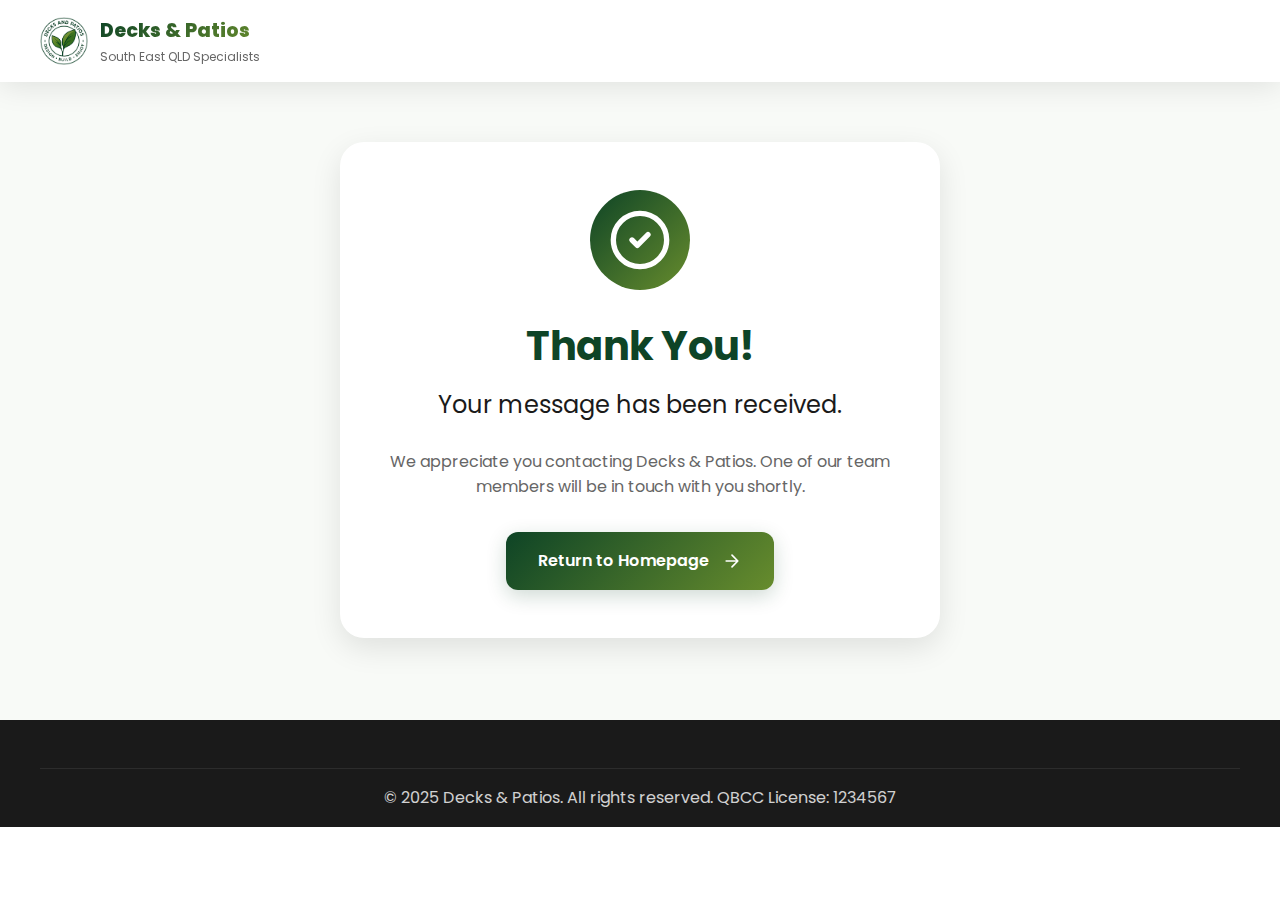
<file: success.html>
<!DOCTYPE html>
<html lang="en">
<head>
    <meta charset="UTF-8">
    <meta name="viewport" content="width=device-width, initial-scale=1.0">
    <title>Thank You | Decks & Patios</title>
    <meta name="description" content="Thank you for contacting Decks & Patios. We'll be in touch shortly.">
    
    <!-- Preload critical assets -->
    <link rel="preload" href="logo.png" as="image">
    <link rel="preconnect" href="https://fonts.googleapis.com">
    <link rel="preconnect" href="https://fonts.gstatic.com" crossorigin>
    
    <!-- Fonts -->
    <link href="https://fonts.googleapis.com/css2?family=Poppins:wght@300;400;500;600;700;800&family=Playfair+Display:wght@700&display=swap" rel="stylesheet">
    
    <!-- Styles -->
    <link rel="stylesheet" href="styles.css">
    
    <!-- Favicon and Meta -->
    <link rel="icon" type="image/png" href="logo.png">
    <meta property="og:title" content="Thank You | Decks & Patios">
    <meta property="og:description" content="Thank you for contacting Decks & Patios. We'll be in touch shortly.">
    <meta property="og:image" content="logo.png">
    <meta property="og:type" content="website">
    <meta name="theme-color" content="#0e4426">
</head>
<body>
    <!-- Premium Header -->
    <header class="header" id="header">
        <nav class="nav-container">
            <a href="index.html" class="logo-link" aria-label="Decks and Patios Home">
                <img src="logo.png" alt="Decks & Patios" class="logo">
                <div class="brand-name">
                    <span class="brand-main">Decks & Patios</span>
                    <span class="brand-sub">South East QLD Specialists</span>
                </div>
            </a>
        </nav>
    </header>

    <!-- Thank You Section -->
    <section class="thank-you-section">
        <div class="container">
            <div class="thank-you-content">
                <div class="success-icon">
                    <svg viewBox="0 0 24 24" width="64" height="64">
                        <circle cx="12" cy="12" r="10" stroke="currentColor" stroke-width="2" fill="none"/>
                        <path d="M9 12l2 2 4-4" stroke="currentColor" stroke-width="2" fill="none" stroke-linecap="round" stroke-linejoin="round"/>
                    </svg>
                </div>
                <h1>Thank You!</h1>
                <p class="lead">Your message has been received.</p>
                <p>We appreciate you contacting Decks & Patios. One of our team members will be in touch with you shortly.</p>
                <div class="thank-you-actions">
                    <a href="index.html" class="btn btn-primary">
                        <span>Return to Homepage</span>
                        <svg class="btn-arrow" viewBox="0 0 24 24" width="20" height="20">
                            <path d="M5 12h14m-7-7l7 7-7 7" stroke="currentColor" stroke-width="2" fill="none" stroke-linecap="round" stroke-linejoin="round"/>
                        </svg>
                    </a>
                </div>
            </div>
        </div>
    </section>

    <!-- Footer -->
    <footer class="footer">
        <div class="container">
            <div class="footer-bottom">
                <p>&copy; 2025 Decks & Patios. All rights reserved. QBCC License: 1234567</p>
            </div>
        </div>
    </footer>

    <script>
        // Simple script to handle header styling
        const header = document.getElementById('header');
        if (header) {
            header.classList.add('scrolled');
        }
    </script>
</body>
</html>
</file>
<file: styles.css>
/* Premium CSS with animations, parallax, and mobile-first design */

/* CSS Variables */
:root {
    --primary: #0e4426;
    --primary-light: #678c2d;
    --gradient: linear-gradient(135deg, #0e4426, #678c2d);
    --text-dark: #1a1a1a;
    --text-light: #666;
    --bg-light: #f8faf7;
    --white: #ffffff;
    --border: #e5e5e5;
    --shadow: 0 10px 30px rgba(0,0,0,0.1);
    --shadow-lg: 0 20px 60px rgba(0,0,0,0.15);
    --radius: 12px;
    --radius-lg: 24px;
    --transition: all 0.3s cubic-bezier(0.4, 0, 0.2, 1);
}

/* Netlify Form */
.hidden {
    display: none !important;
}

/* Thank You Page */
.thank-you-section {
    min-height: 80vh;
    display: flex;
    align-items: center;
    justify-content: center;
    padding: 120px 0 60px;
    text-align: center;
    background-color: var(--bg-light);
}

.thank-you-content {
    max-width: 600px;
    margin: 0 auto;
    padding: 3rem;
    background: var(--white);
    border-radius: var(--radius-lg);
    box-shadow: var(--shadow);
}

.success-icon {
    display: inline-flex;
    align-items: center;
    justify-content: center;
    width: 100px;
    height: 100px;
    margin-bottom: 2rem;
    border-radius: 50%;
    background: var(--gradient);
    color: var(--white);
}

.thank-you-content h1 {
    font-size: 2.5rem;
    margin-bottom: 1rem;
    color: var(--primary);
}

.thank-you-content .lead {
    font-size: 1.5rem;
    margin-bottom: 1.5rem;
    color: var(--text-dark);
}

.thank-you-content p {
    margin-bottom: 2rem;
    color: var(--text-light);
}

.thank-you-actions {
    margin-top: 2rem;
}

/* Reset & Base */
* {
    margin: 0;
    padding: 0;
    box-sizing: border-box;
}

html {
    scroll-behavior: smooth;
    overflow-x: hidden;
}

/* Selection styling */
::selection {
    background: var(--primary);
    color: white;
}

::-moz-selection {
    background: var(--primary);
    color: white;
}

body {
    font-family: 'Poppins', sans-serif;
    color: var(--text-dark);
    background: var(--white);
    line-height: 1.6;
    overflow-x: hidden;
}

body.menu-open {
    overflow: hidden;
    position: fixed;
    width: 100%;
    height: 100%;
}

img {
    max-width: 100%;
    height: auto;
    display: block;
}

a {
    text-decoration: none;
    color: inherit;
    transition: var(--transition);
}

/* Typography */
h1, h2, h3, h4, h5, h6 {
    font-weight: 700;
    line-height: 1.2;
    margin-bottom: 1rem;
}

h1 { font-size: clamp(2.5rem, 5vw, 4rem); }
h2 { font-size: clamp(2rem, 4vw, 3rem); }
h3 { font-size: clamp(1.5rem, 3vw, 2rem); }

.gradient-text {
    background: var(--gradient);
    -webkit-background-clip: text;
    -webkit-text-fill-color: transparent;
    background-clip: text;
}

.white-text {
    color: white;
}

/* Container */
.container {
    width: 100%;
    max-width: 1400px;
    margin: 0 auto;
    padding: 0 40px;
}

/* Header */
.header {
    position: fixed !important;
    top: 0 !important;
    left: 0;
    right: 0;
    z-index: 1002;
    background: rgba(255, 255, 255, 0.98);
    backdrop-filter: blur(10px);
    transition: var(--transition);
    box-shadow: 0 4px 20px rgba(0,0,0,0.08);
    width: 100%;
    transform: translateY(0) !important;
}

.header.scrolled {
    background: rgba(255, 255, 255, 0.98);
    box-shadow: 0 4px 30px rgba(0,0,0,0.1);
}

.nav-container {
    display: flex;
    align-items: center;
    justify-content: space-between;
    padding: 1rem 40px;
    max-width: 1400px;
    margin: 0 auto;
}

.logo-link {
    display: flex;
    align-items: center;
    gap: 12px;
}

.logo {
    width: 48px;
    height: 48px;
    object-fit: contain;
}

.brand-name {
    display: flex;
    flex-direction: column;
}

.brand-main {
    font-weight: 800;
    font-size: 1.2rem;
    background: var(--gradient);
    -webkit-background-clip: text;
    -webkit-text-fill-color: transparent;
}

.brand-sub {
    font-size: 0.75rem;
    color: var(--text-light);
}

/* Navigation */
.main-nav {
    display: flex;
    align-items: center;
    gap: 2rem;
}

.nav-link {
    font-weight: 500;
    color: var(--text-dark);
    position: relative;
    padding: 0.5rem 0;
}

.nav-link::after {
    content: '';
    position: absolute;
    bottom: 0;
    left: 0;
    width: 0;
    height: 2px;
    background: var(--gradient);
    transition: width 0.3s ease;
}

.nav-link:hover::after {
    width: 100%;
}

.nav-cta {
    background: var(--gradient);
    color: white;
    padding: 0.75rem 1.5rem;
    border-radius: var(--radius);
    font-weight: 600;
}

.nav-cta:hover {
    transform: translateY(-2px);
    box-shadow: 0 5px 20px rgba(103, 140, 45, 0.3);
}

/* Mobile Menu */
.mobile-toggle {
    display: none;
    flex-direction: column;
    justify-content: center;
    align-items: center;
    width: 48px;
    height: 48px;
    background: var(--gradient);
    border: none;
    cursor: pointer;
    border-radius: 12px;
    box-shadow: 0 4px 12px rgba(14, 68, 38, 0.2);
    transition: all 0.3s ease;
    -webkit-tap-highlight-color: transparent;
}

.mobile-toggle:hover {
    box-shadow: 0 6px 16px rgba(14, 68, 38, 0.3);
    transform: translateY(-2px);
}

.hamburger {
    display: flex;
    flex-direction: column;
    gap: 5px;
    width: 24px;
    position: relative;
}

.hamburger span {
    width: 24px;
    height: 3px;
    background: white;
    transition: all 0.3s cubic-bezier(0.4, 0, 0.2, 1);
    border-radius: 2px;
    position: relative;
    transform-origin: center;
}

/* X transformation */
.mobile-toggle.active .hamburger span:nth-child(1) {
    transform: translateY(8px) rotate(45deg);
}

.mobile-toggle.active .hamburger span:nth-child(2) {
    opacity: 0;
    transform: translateX(-20px);
}

.mobile-toggle.active .hamburger span:nth-child(3) {
    transform: translateY(-8px) rotate(-45deg);
}

/* Hero Section */
.hero {
    min-height: 100vh;
    position: relative;
    display: flex;
    align-items: center;
    overflow: hidden;
    padding-top: 80px; /* Add space for fixed header */
}

.hero-bg {
    position: absolute;
    top: 0;
    left: 0;
    right: 0;
    bottom: 0;
    z-index: -1;
}

.hero-image-wrapper {
    position: absolute;
    top: 0;
    left: 0;
    right: 0;
    bottom: 0;
    overflow: hidden;
}

.hero-image {
    width: 100%;
    height: 100%;
    object-fit: cover;
}

.hero-overlay {
    position: absolute;
    top: 0;
    left: 0;
    right: 0;
    bottom: 0;
    background: linear-gradient(
        135deg,
        rgba(0, 0, 0, 0.4) 0%,
        rgba(0, 0, 0, 0.2) 50%,
        rgba(0, 0, 0, 0.3) 100%
    );
}

.hero-content {
    position: relative;
    z-index: 1;
    width: 100%;
    padding: 120px 0 80px;
    display: flex;
    align-items: center;
    justify-content: center;
    opacity: 1 !important; /* Force full visibility */
}

.hero-inner {
    max-width: 800px;
    text-align: center;
    padding: 0 20px;
}

.hero-badge {
    display: inline-block;
    background: rgba(255, 255, 255, 0.2);
    color: white;
    padding: 0.5rem 1rem;
    border-radius: 999px;
    font-size: 0.875rem;
    font-weight: 600;
    margin-bottom: 1.5rem;
    backdrop-filter: blur(10px);
    animation: fadeInUp 0.8s ease-out;
}

.hero-title {
    color: white;
    margin-bottom: 1.5rem;
    animation: fadeInUp 1s ease-out 0.2s both;
}

.title-line {
    display: block;
}

.hero-description {
    font-size: 1.25rem;
    color: rgba(255, 255, 255, 0.9);
    margin-bottom: 2rem;
    animation: fadeInUp 1s ease-out 0.4s both;
}

.hero-actions {
    display: flex;
    gap: 1rem;
    margin-bottom: 3rem;
    animation: fadeInUp 1s ease-out 0.6s both;
    justify-content: center;
    flex-wrap: wrap;
}

/* Buttons */
.btn {
    display: inline-flex;
    align-items: center;
    gap: 0.5rem;
    padding: 1rem 2rem;
    border-radius: var(--radius);
    font-weight: 600;
    transition: var(--transition);
    cursor: pointer;
    border: none;
    text-align: center;
    justify-content: center;
    position: relative;
    overflow: hidden;
}

.btn::before {
    content: '';
    position: absolute;
    top: 50%;
    left: 50%;
    width: 0;
    height: 0;
    border-radius: 50%;
    background: rgba(14, 68, 38, 0.1);
    transform: translate(-50%, -50%);
    transition: width 0.6s, height 0.6s;
    z-index: 0;
}

.btn:hover::before {
    width: 300px;
    height: 300px;
}

.btn > * {
    position: relative;
    z-index: 1;
}

/* Button arrow animation */
.btn-arrow {
    margin-left: 5px;
    transition: transform 0.3s ease;
}

.btn:hover .btn-arrow {
    transform: translateX(4px);
}

.btn-primary {
    background: var(--gradient);
    color: white;
    box-shadow: 0 6px 20px rgba(14, 68, 38, 0.2);
    border: none;
    position: relative;
    overflow: hidden;
}

.btn-primary::before {
    content: '';
    position: absolute;
    top: 50%;
    left: 50%;
    width: 0;
    height: 0;
    background: rgba(255, 255, 255, 0.2);
    border-radius: 50%;
    transform: translate(-50%, -50%);
    transition: width 0.6s, height 0.6s;
    z-index: 1;
}

.btn-primary:hover::before {
    width: 300px;
    height: 300px;
}

.btn-primary > * {
    position: relative;
    z-index: 2;
}

.btn-primary:hover {
    transform: translateY(-3px);
    box-shadow: 0 10px 30px rgba(14, 68, 38, 0.3);
}

.btn-glass {
    background: rgba(255, 255, 255, 0.1);
    color: white;
    border: 1px solid rgba(255, 255, 255, 0.3);
    backdrop-filter: blur(10px);
}

.btn-glass:hover {
    background: rgba(255, 255, 255, 0.2);
    transform: translateY(-2px);
}

.btn-large {
    padding: 1.25rem 2.5rem;
    font-size: 1.1rem;
}

.btn-arrow {
    transition: transform 0.3s ease;
}

.btn:hover .btn-arrow {
    transform: translateX(5px);
}

/* Hero Stats */
.hero-stats {
    display: grid;
    grid-template-columns: repeat(3, 1fr);
    gap: 2rem;
    animation: fadeInUp 1s ease-out 0.8s both;
}

.stat {
    text-align: center;
    color: white;
}

.stat-number {
    display: block;
    font-size: 2.5rem;
    font-weight: 800;
    margin-bottom: 0.25rem;
}

.stat-label {
    font-size: 0.875rem;
    opacity: 0.9;
}

/* Scroll Indicator */
.scroll-indicator {
    position: absolute;
    bottom: 2rem;
    left: 50%;
    transform: translateX(-50%);
    animation: bounce 2s infinite;
}

.mouse {
    width: 26px;
    height: 40px;
    border: 2px solid rgba(255, 255, 255, 0.6);
    border-radius: 20px;
    display: flex;
    justify-content: center;
    padding: 5px;
}

.wheel {
    width: 3px;
    height: 8px;
    background: rgba(255, 255, 255, 0.6);
    border-radius: 2px;
    animation: scroll 2s infinite;
}

/* Sections */
.section {
    padding: 5rem 0;
    position: relative;
    z-index: 1;
    scroll-margin-top: 80px; /* For smooth scrolling with fixed header */
}

.section-header {
    text-align: center;
    margin-bottom: 4rem;
}

.section-tag {
    display: inline-block;
    background: var(--bg-light);
    color: var(--primary);
    padding: 0.5rem 1rem;
    border-radius: 999px;
    font-size: 0.875rem;
    font-weight: 600;
    margin-bottom: 1rem;
}

.section-title {
    color: var(--text-dark);
    margin-bottom: 1rem;
}

.section-subtitle {
    font-size: 1.25rem;
    color: var(--text-light);
    max-width: 600px;
    margin: 0 auto;
}

/* Services */
.services {
    background: var(--bg-light);
}

.services-grid {
    display: grid;
    grid-template-columns: repeat(4, 1fr);
    gap: 2.5rem;
}

.service-card {
    background: white;
    padding: 2.5rem;
    border-radius: var(--radius-lg);
    text-align: center;
    transition: var(--transition);
    position: relative;
    overflow: hidden;
}

.service-card::before {
    content: '';
    position: absolute;
    top: 0;
    left: 0;
    right: 0;
    height: 4px;
    background: var(--gradient);
    transform: translateX(-100%);
    transition: transform 0.3s ease;
}

.service-card:hover {
    transform: translateY(-8px) scale(1.02);
    box-shadow: var(--shadow-lg);
}

.service-card:hover::before {
    transform: translateX(0);
}

.service-card:hover .service-icon {
    transform: scale(1.1) rotate(5deg);
}

.service-icon {
    margin-bottom: 1.5rem;
    transition: transform 0.3s cubic-bezier(0.4, 0, 0.2, 1);
}

.icon-hex {
    width: 60px;
    height: 60px;
    margin: 0 auto;
    background: var(--gradient);
    display: flex;
    align-items: center;
    justify-content: center;
    border-radius: 50%;
    color: white;
}

.service-card h3 {
    margin-bottom: 1rem;
}

.service-features {
    list-style: none;
    margin-top: 1.5rem;
}

.service-features li {
    padding: 0.5rem 0;
    color: var(--text-light);
    font-size: 0.9rem;
}

.service-features li::before {
    content: '✓';
    color: var(--primary-light);
    font-weight: bold;
    margin-right: 0.5rem;
}

/* Portfolio */
.portfolio {
    background: white;
    padding: 6rem 0;
}

.gallery-container {
    position: relative;
    width: 100%;
    padding-bottom: 4rem;
}

.gallery-scroll {
    display: flex;
    gap: 2rem;
    overflow-x: auto;
    scroll-behavior: smooth;
    padding: 1rem 0 2rem;
    scrollbar-width: none;
    -ms-overflow-style: none;
    width: 100%;
}

.gallery-scroll::-webkit-scrollbar {
    display: none;
}

.gallery-scroll-indicator {
    position: absolute;
    bottom: -3rem;
    left: 50%;
    transform: translateX(-50%);
    display: flex;
    align-items: center;
    gap: 1rem;
    background: linear-gradient(135deg, var(--primary), var(--primary-light));
    padding: 1.25rem 2rem;
    border-radius: 50px;
    box-shadow: 0 10px 40px rgba(14, 68, 38, 0.25);
    font-size: 1rem;
    font-weight: 600;
    color: white;
    animation: float-bounce 3s ease-in-out infinite;
    pointer-events: none;
    cursor: pointer;
    transition: all 0.3s ease;
    border: 2px solid rgba(255, 255, 255, 0.2);
}

.gallery-scroll-indicator::before {
    content: '';
    position: absolute;
    inset: -2px;
    border-radius: 50px;
    background: linear-gradient(135deg, var(--primary), var(--primary-light));
    filter: blur(10px);
    opacity: 0.5;
    z-index: -1;
}

.scroll-arrow {
    display: flex;
    align-items: center;
    justify-content: center;
    width: 32px;
    height: 32px;
    background: rgba(255, 255, 255, 0.2);
    border-radius: 50%;
    animation: pulse-arrow 2s ease-in-out infinite;
}

.scroll-arrow svg {
    width: 20px;
    height: 20px;
}

@keyframes pulse-arrow {
    0%, 100% {
        transform: translateX(0) scale(1);
        opacity: 1;
    }
    50% {
        transform: translateX(5px);
        opacity: 0.7;
    }
}

@keyframes float-bounce {
    0%, 100% {
        transform: translateX(-50%) translateY(0px) scale(1);
        box-shadow: 0 8px 30px rgba(0,0,0,0.12);
    }
    25% {
        transform: translateX(-50%) translateY(-8px) scale(1.02);
        box-shadow: 0 12px 40px rgba(0,0,0,0.15);
    }
    50% {
        transform: translateX(-50%) translateY(-4px) scale(1.01);
        box-shadow: 0 10px 35px rgba(0,0,0,0.13);
    }
    75% {
        transform: translateX(-50%) translateY(-10px) scale(1.03);
        box-shadow: 0 15px 45px rgba(0,0,0,0.18);
    }
}

.gallery-item {
    position: relative;
    overflow: hidden;
    border-radius: var(--radius-lg);
    cursor: pointer;
    transition: var(--transition);
    flex: 0 0 320px;
    display: block;
}

.gallery-item:hover {
    transform: scale(1.02);
}

.gallery-image {
    position: relative;
    overflow: hidden;
    width: 320px;
    aspect-ratio: 4/3;
}

.gallery-image img {
    width: 100%;
    height: 100%;
    object-fit: cover;
    transition: transform 0.6s ease;
}

.gallery-item:hover .gallery-image img {
    transform: scale(1.1);
}

.gallery-overlay {
    position: absolute;
    bottom: 0;
    left: 0;
    right: 0;
    background: linear-gradient(to top, rgba(0,0,0,0.9), transparent);
    color: white;
    padding: 2rem;
    transform: translateY(100%);
    transition: transform 0.3s ease;
}

.gallery-item:hover .gallery-overlay {
    transform: translateY(0);
}

.gallery-tag {
    display: inline-block;
    background: rgba(255, 255, 255, 0.2);
    padding: 0.25rem 0.75rem;
    border-radius: 999px;
    font-size: 0.75rem;
    margin-bottom: 0.5rem;
}

.gallery-overlay h4 {
    margin-bottom: 0.5rem;
}

.gallery-zoom {
    background: white;
    color: var(--primary);
    border: none;
    padding: 0.5rem 1rem;
    border-radius: var(--radius);
    font-weight: 600;
    cursor: pointer;
    transition: var(--transition);
}

/* Process Timeline */
.process {
    background: var(--bg-light);
    position: relative;
    z-index: 1;
    padding: 5rem 0;
}

.timeline {
    position: relative;
    max-width: 800px;
    margin: 0 auto;
}

.timeline::before {
    content: '';
    position: absolute;
    left: 50%;
    top: 0;
    bottom: 0;
    width: 2px;
    background: var(--gradient);
    transform: translateX(-50%);
}

.timeline-item {
    position: relative;
    padding: 2rem 0;
}

.timeline-item:nth-child(odd) .timeline-content {
    margin-right: calc(50% + 3rem);
    text-align: right;
}

.timeline-item:nth-child(even) .timeline-content {
    margin-left: calc(50% + 3rem);
}

.timeline-marker {
    position: absolute;
    left: 50%;
    top: 2rem;
    transform: translateX(-50%);
    width: 3rem;
    height: 3rem;
    background: white;
    border: 4px solid var(--primary);
    border-radius: 50%;
    display: flex;
    align-items: center;
    justify-content: center;
    font-weight: bold;
    color: var(--primary);
    z-index: 1;
}

.timeline-content {
    background: white;
    padding: 1.5rem;
    border-radius: var(--radius);
    box-shadow: var(--shadow);
}

/* Testimonials */
.testimonials {
    background: white;
    overflow: hidden;
    position: relative;
    z-index: 1;
    padding: 5rem 0;
}

.testimonials-slider {
    display: flex;
    transition: transform 0.5s ease;
    margin-bottom: 2rem;
    position: relative;
}

.testimonial-card {
    min-width: 100%;
    padding: 2.5rem;
    text-align: center;
    opacity: 0;
    transition: opacity 0.5s ease, transform 0.5s ease;
    background: white;
    border-radius: var(--radius-lg);
    box-shadow: 0 5px 20px rgba(0,0,0,0.05);
}

.testimonial-card.active {
    opacity: 1;
}

.stars {
    color: #ffc107;
    font-size: 1.5rem;
    margin-bottom: 1.5rem;
    filter: drop-shadow(0 2px 4px rgba(255, 193, 7, 0.3));
}

.testimonial-card blockquote {
    font-size: 1.25rem;
    line-height: 1.8;
    color: var(--text-dark);
    margin-bottom: 1.5rem;
    font-style: italic;
    position: relative;
    padding: 0 1rem;
}

.testimonial-card blockquote::before {
    content: '"';
    position: absolute;
    top: -20px;
    left: -10px;
    font-size: 4rem;
    color: var(--primary);
    opacity: 0.1;
    font-family: Georgia, serif;
}

.testimonial-card cite {
    display: block;
    font-style: normal;
}

.testimonial-card strong {
    display: block;
    font-weight: 600;
    margin-bottom: 0.25rem;
    color: var(--primary);
}

.testimonial-nav {
    display: flex;
    justify-content: center;
    gap: 0.5rem;
}

.nav-dot {
    width: 10px;
    height: 10px;
    border-radius: 50%;
    background: var(--border);
    border: none;
    cursor: pointer;
    transition: var(--transition);
}

.nav-dot.active {
    background: var(--primary);
    transform: scale(1.2);
}

/* About Section */
.about {
    background: white;
    padding: 6rem 0;
    position: relative;
    z-index: 1;
}

.about-grid {
    display: grid;
    grid-template-columns: 1.1fr 0.9fr;
    gap: 5rem;
    align-items: center;
}

.about-content .section-header {
    text-align: left;
    margin-bottom: 2rem;
}

.about-content .section-title {
    font-size: 2.5rem;
    margin-bottom: 1rem;
    line-height: 1.2;
}

.about-content .section-subtitle {
    font-size: 1.1rem;
    margin-bottom: 0;
    line-height: 1.6;
}

.about-features {
    display: grid;
    grid-template-columns: repeat(2, 1fr);
    gap: 1.5rem;
    margin-bottom: 2.5rem;
}

.feature-item {
    display: flex;
    align-items: flex-start;
    gap: 1rem;
}

.feature-icon {
    display: flex;
    align-items: center;
    justify-content: center;
    width: 36px;
    height: 36px;
    background: linear-gradient(135deg, var(--primary), var(--primary-light));
    border-radius: 8px;
    color: white;
    flex-shrink: 0;
}

.feature-icon svg {
    color: white;
}

.feature-item div:last-child {
    display: flex;
    flex-direction: column;
    gap: 0.25rem;
}

.feature-item strong {
    color: var(--text-dark);
    font-weight: 600;
    font-size: 0.95rem;
}

.feature-item span {
    color: var(--text-light);
    font-size: 0.85rem;
    line-height: 1.3;
}

.about-commitment {
    font-size: 1rem;
    line-height: 1.5;
    color: var(--text-light);
    margin-bottom: 1.5rem;
    font-style: italic;
}

.about-image {
    position: relative;
}

.about-image img {
    width: 100%;
    height: auto;
    object-fit: cover;
    border-radius: 20px;
    box-shadow: 0 20px 60px rgba(0,0,0,0.15);
    transition: transform 0.3s ease;
}

.about-image img:hover {
    transform: scale(1.02);
}

.image-caption {
    margin-top: 1rem;
    background: var(--bg-light);
    color: var(--text-light);
    padding: 1rem 1.25rem;
    border-radius: 12px;
    border-left: 4px solid var(--primary);
}

.image-caption span {
    font-size: 0.9rem;
    line-height: 1.5;
    font-style: italic;
}

/* Service Areas */
.areas {
    background: var(--bg-light);
    padding: 5rem 0;
    position: relative;
    z-index: 1;
}

.areas-grid {
    display: grid;
    grid-template-columns: repeat(auto-fit, minmax(300px, 1fr));
    gap: 2rem;
    margin-top: 2rem;
}

.area-card {
    background: white;
    padding: 2rem;
    border-radius: var(--radius);
    box-shadow: var(--shadow);
}

.area-card.primary {
    background: var(--gradient);
    color: white;
}

.area-card h3 {
    margin-bottom: 1rem;
}

.area-card ul {
    list-style: none;
    display: grid;
    grid-template-columns: repeat(2, 1fr);
    gap: 0.5rem;
}

.area-card li {
    padding: 0.25rem 0;
}

/* CTA Section */
.cta-section {
    background: var(--gradient);
    color: white;
    padding: 5rem 0;
    text-align: center;
}

.cta-content h2 {
    color: white;
    margin-bottom: 1rem;
}

.cta-content p {
    font-size: 1.25rem;
    margin-bottom: 2rem;
    opacity: 0.9;
}

.cta-badges {
    display: flex;
    justify-content: center;
    gap: 1rem;
    margin-bottom: 2rem;
    flex-wrap: wrap;
}

.badge {
    background: rgba(255, 255, 255, 0.2);
    padding: 0.5rem 1rem;
    border-radius: 999px;
    font-size: 0.875rem;
    backdrop-filter: blur(10px);
}

.btn-white {
    background: var(--gradient);
    color: white;
    box-shadow: 0 6px 20px rgba(14, 68, 38, 0.2);
    border: none;
    position: relative;
    overflow: hidden;
}

.btn-white::before {
    content: '';
    position: absolute;
    top: 50%;
    left: 50%;
    width: 0;
    height: 0;
    background: rgba(255, 255, 255, 0.2);
    border-radius: 50%;
    transform: translate(-50%, -50%);
    transition: width 0.6s, height 0.6s;
    z-index: 1;
}

.btn-white:hover::before {
    width: 300px;
    height: 300px;
}

.btn-white > * {
    position: relative;
    z-index: 2;
}

.btn-white:hover {
    transform: translateY(-3px);
    box-shadow: 0 10px 30px rgba(14, 68, 38, 0.3);
}

/* Contact Section */
.contact {
    padding: 5rem 0;
}

.contact-grid {
    display: grid;
    grid-template-columns: 1fr 1fr;
    gap: 4rem;
    align-items: start;
}

.contact-info h2 {
    margin-bottom: 1rem;
}

.contact-info p {
    font-size: 1.125rem;
    color: var(--text-light);
    margin-bottom: 2rem;
}

.contact-methods {
    display: grid;
    gap: 1.5rem;
    margin-bottom: 2rem;
}

.contact-method {
    display: flex;
    align-items: center;
    gap: 1rem;
}

.method-icon {
    display: flex;
    align-items: center;
    justify-content: center;
    width: 48px;
    height: 48px;
    background: linear-gradient(135deg, var(--primary), var(--primary-light));
    border-radius: 12px;
    color: white;
    flex-shrink: 0;
}

.method-icon svg {
    color: white;
}

.trust-badges {
    display: flex;
    align-items: center;
    gap: 1rem;
    padding: 1rem;
    background: var(--bg-light);
    border-radius: var(--radius);
}

.trust-logo {
    width: 60px;
    height: 60px;
}

/* Contact Form */
.contact-form {
    background: white;
    padding: 2rem;
    border-radius: var(--radius-lg);
    box-shadow: var(--shadow);
}

.form-row {
    display: grid;
    grid-template-columns: 1fr 1fr;
    gap: 1rem;
}

.contact-form input,
.contact-form select,
.contact-form textarea {
    width: 100%;
    padding: 1rem;
    margin-bottom: 1rem;
    border: 2px solid var(--border);
    border-radius: var(--radius);
    font-family: inherit;
    font-size: 1rem;
    transition: var(--transition);
}

.contact-form input:focus,
.contact-form select:focus,
.contact-form textarea:focus {
    outline: none;
    border-color: var(--primary);
}

.contact-form textarea {
    resize: vertical;
    min-height: 120px;
}

.btn-block {
    width: 100%;
    background: var(--gradient);
    color: white;
    font-weight: 600;
    font-size: 1.05rem;
    letter-spacing: 0.5px;
    box-shadow: 0 6px 20px rgba(14, 68, 38, 0.2);
}

.form-note {
    font-size: 0.875rem;
    color: var(--text-light);
    margin-top: 1rem;
    text-align: center;
}

/* Footer */
.footer {
    background: var(--text-dark);
    color: white;
    padding: 3rem 0 1rem;
}

.footer-content {
    display: grid;
    grid-template-columns: 2fr 1fr 1fr 1fr;
    gap: 2rem;
    margin-bottom: 2rem;
}

.footer-brand {
    text-align: center;
}

.footer-brand p {
    opacity: 0.8;
    margin-top: 1rem;
    max-width: 90%;
    margin-left: auto;
    margin-right: auto;
}

.footer-logo {
    width: 80px;
    height: 80px;
    margin: 0 auto 1.5rem;
    display: block;
}

.footer h4 {
    color: white;
    font-size: 1.125rem;
    margin-bottom: 1rem;
}

.footer nav {
    display: flex;
    flex-direction: column;
    gap: 0.5rem;
}

.footer nav a {
    color: rgba(255, 255, 255, 0.8);
    transition: var(--transition);
}

.footer nav a:hover {
    color: white;
    transform: translateX(5px);
}

.footer-cta p {
    opacity: 0.8;
    margin-bottom: 1rem;
}

.footer-bottom {
    border-top: 1px solid rgba(255, 255, 255, 0.1);
    padding-top: 1rem;
    text-align: center;
    opacity: 0.8;
}

/* Lightbox */
.lightbox {
    position: fixed;
    top: 0;
    left: 0;
    right: 0;
    bottom: 0;
    background: rgba(0, 0, 0, 0.95);
    display: flex;
    align-items: center;
    justify-content: center;
    opacity: 0;
    visibility: hidden;
    transition: all 0.3s ease;
    z-index: 2000;
}

.lightbox.active {
    opacity: 1;
    visibility: visible;
}

.lightbox-close {
    position: absolute;
    top: 2rem;
    right: 2rem;
    background: white;
    border: none;
    width: 50px;
    height: 50px;
    border-radius: 50%;
    font-size: 2rem;
    cursor: pointer;
    transition: var(--transition);
}

.lightbox-close:hover {
    transform: rotate(90deg);
}

.lightbox-image {
    max-width: 90%;
    max-height: 90vh;
    border-radius: var(--radius);
}

.lightbox-caption {
    position: absolute;
    bottom: 2rem;
    left: 50%;
    transform: translateX(-50%);
    color: white;
    text-align: center;
    font-size: 1.125rem;
}

/* Animations */
@keyframes fadeInUp {
    from {
        opacity: 0;
        transform: translateY(30px);
    }
    to {
        opacity: 1;
        transform: translateY(0);
    }
}

@keyframes bounce {
    0%, 20%, 50%, 80%, 100% {
        transform: translateX(-50%) translateY(0);
    }
    40% {
        transform: translateX(-50%) translateY(-10px);
    }
    60% {
        transform: translateX(-50%) translateY(-5px);
    }
}

@keyframes scroll {
    0% {
        transform: translateY(0);
        opacity: 1;
    }
    100% {
        transform: translateY(6px);
        opacity: 0;
    }
}

/* AOS-like animations */
/* Removed problematic AOS fade rules */

/* Removed all problematic AOS animation rules */

/* Responsive Design */
@media (max-width: 1024px) {
    .services-grid {
        grid-template-columns: repeat(2, 1fr);
    }
    
    .contact-grid {
        grid-template-columns: 1fr;
    }
    
    .footer-content {
        grid-template-columns: repeat(2, 1fr);
    }
}

@media (max-width: 768px) {
    /* Container adjustments */
    .container {
        padding: 0 20px;
    }
    
    /* Header */
    .header {
        background: white !important;
        box-shadow: 0 4px 20px rgba(0,0,0,0.08);
        position: fixed;
        top: 0;
        left: 0;
        right: 0;
        width: 100%;
        z-index: 1200;
    }
    
    .nav-container {
        padding: 1rem 20px;
        display: flex;
        align-items: center;
        justify-content: space-between;
        gap: 1rem;
    }
    
    .logo-link {
        display: flex;
        align-items: center;
        gap: 0.75rem;
    }
    
    .logo {
        width: 54px;
        height: 54px;
    }
    
    .brand-name {
        display: flex;
        flex-direction: column;
    }
    
    .brand-main {
        font-size: 1.1rem;
        line-height: 1.2;
    }
    
    .brand-sub {
        font-size: 0.7rem;
        line-height: 1.2;
    }
    
    .nav-wrapper {
        margin-left: auto;
    }
    
    .mobile-toggle {
        display: flex;
        position: relative;
        z-index: 1201;
        align-items: center;
        justify-content: center;
        width: 48px;
        height: 48px;
    }
    
    /* Mobile Navigation Menu */
    .main-nav {
        display: none;
        position: fixed;
        inset: 0;
        background: rgba(255,255,255,0.98);
        flex-direction: column;
        align-items: center;
        justify-content: flex-start;
        gap: 0.75rem;
        z-index: 1100;
        padding: 3rem 1.5rem 2.5rem;
        text-align: center;
        overflow-y: auto;
        width: 100vw;
        height: calc(100vh - 80px);
        left: 0;
        right: 0;
        top: 80px; /* Space for fixed header */
        bottom: 0;
    }
    
    .main-nav.active {
        display: flex !important;
    }
    
    .main-nav .nav-link {
        width: 85%;
        max-width: 280px;
        background: white;
        border-radius: 18px;
        padding: 0.9rem 1rem;
        font-size: 1.1rem;
        font-weight: 600;
        color: var(--text-dark);
        box-shadow: 0 10px 30px rgba(0,0,0,0.12);
        margin: 0.15rem 0;
    }
    
    .main-nav .nav-link:active {
        transform: translateY(1px);
        box-shadow: 0 6px 18px rgba(0,0,0,0.12);
        background: rgba(255, 255, 255, 0.95);
    }
    
    .main-nav .nav-link::after {
        display: none;
    }
    
    .main-nav .nav-cta {
        background: var(--gradient);
        color: white;
        padding: 1.1rem 2rem;
        margin-top: 0.5rem;
        box-shadow: 0 15px 30px rgba(14, 68, 38, 0.25);
        width: 85%;
        max-width: 280px;
        text-align: center;
    }
    
    .main-nav .nav-cta:active {
        opacity: 0.92;
        transform: translateY(1px);
        box-shadow: 0 8px 20px rgba(14, 68, 38, 0.25);
    }
    
    /* Hero adjustments */
    .hero-content {
        padding: 100px 0 60px;
        text-align: center;
    }
    
    .hero-inner {
        padding: 0 16px;
    }
    
    .hero-stats {
        grid-template-columns: 1fr;
        gap: 1.5rem;
        text-align: center;
        margin-top: 2rem;
    }
    
    .hero-actions {
        flex-direction: column;
        align-items: center;
        gap: 1rem;
    }
    
    .btn {
        width: 100%;
        max-width: 280px;
        justify-content: center;
    }
    
    /* Scroll indicator mobile */
    .scroll-indicator {
        bottom: 1rem;
    }
    
    .mouse {
        width: 22px;
        height: 36px;
    }
    
    /* Timeline mobile */
    .timeline::before {
        left: 30px;
    }
    
    .timeline-item:nth-child(odd) .timeline-content,
    .timeline-item:nth-child(even) .timeline-content {
        margin-left: 80px;
        margin-right: 0;
        text-align: left;
    }
    
    .timeline-marker {
        left: 30px;
    }
    
    /* Sections mobile */
    .section {
        padding: 3rem 0;
    }
    
    .section-header {
        text-align: center;
        margin-bottom: 2rem;
    }
    
    .section-title {
        font-size: 1.75rem;
        margin-bottom: 1rem;
    }
    
    .section-subtitle {
        font-size: 1rem;
    }
    
    /* Gallery scroll */
    .gallery-item {
        flex: 0 0 280px;
    }
    
    .gallery-image {
        width: 280px;
        aspect-ratio: 4/3;
    }
    
    .gallery-scroll {
        padding: 1rem 0 1rem 16px;
    }
    
    .gallery-scroll-indicator {
        font-size: 0.9rem;
        padding: 1rem 1.5rem;
        bottom: -2.5rem;
        gap: 0.75rem;
    }
    
    .scroll-arrow {
        width: 28px;
        height: 28px;
    }
    
    .scroll-arrow svg {
        width: 18px;
        height: 18px;
    }
    
    /* Process timeline mobile */
    .timeline-content {
        margin-left: 60px;
        margin-right: 0;
        text-align: left;
        padding: 1rem;
    }
    
    /* Testimonials mobile */
    .testimonial-card {
        padding: 1.5rem;
    }
    
    .testimonial-card blockquote {
        font-size: 1.1rem;
    }
    
    /* Contact mobile */
    .contact-grid {
        grid-template-columns: 1fr;
        gap: 2rem;
    }
    
    .contact-info {
        text-align: center;
    }
    
    .contact-methods {
        gap: 1rem;
    }
    
    .contact-method {
        justify-content: center;
        text-align: center;
        flex-direction: column;
        gap: 0.5rem;
    }
    
    
    /* Form adjustments */
    .form-row {
        grid-template-columns: 1fr;
    }
    
    .contact-form {
        padding: 1.5rem;
    }
    
    /* Footer mobile */
    .footer-content {
        grid-template-columns: 1fr;
        text-align: center;
    }
    
    .footer nav {
        align-items: center;
    }
}

@media (max-width: 480px) {
    /* Typography */
    h1 { font-size: 2rem; }
    h2 { font-size: 1.75rem; }
    h3 { font-size: 1.5rem; }
    
    .hero-description {
        font-size: 1.1rem;
    }
    
    /* Buttons */
    .btn {
        padding: 0.875rem 1.5rem;
        font-size: 0.95rem;
    }
    
    /* Stats */
    .stat-number {
        font-size: 2rem;
    }
    
    /* Service grid */
    .services-grid {
        grid-template-columns: 1fr;
        gap: 1rem;
    }
    
    .service-card {
        padding: 1.5rem;
    }
    
    /* About mobile */
    .about-grid {
        grid-template-columns: 1fr;
        gap: 3rem;
    }
    
    .about-content .section-header {
        text-align: center;
        margin-bottom: 2rem;
    }
    
    .about-content .section-title {
        font-size: 2rem;
    }
    
    .about-features {
        grid-template-columns: 1fr;
        gap: 1.5rem;
        margin-bottom: 2rem;
    }
    
    .feature-item {
        flex-direction: row;
        text-align: left;
        align-items: flex-start;
        gap: 1rem;
    }
    
    /* Areas mobile */
    .areas-grid {
        grid-template-columns: 1fr;
        gap: 1.5rem;
    }
    
    .area-card {
        text-align: center;
        padding: 1.5rem;
    }
    
    .area-card ul {
        grid-template-columns: 1fr;
        text-align: left;
        max-width: 200px;
        margin: 0 auto;
    }
    
    /* CTA Section mobile */
    .cta-section {
        padding: 3rem 0;
    }
    
    .cta-badges {
        flex-direction: column;
        align-items: center;
        gap: 0.75rem;
    }
    
    .badge {
        font-size: 0.8rem;
        padding: 0.4rem 0.8rem;
    }
}

/* High contrast mode */
@media (prefers-contrast: high) {
    :root {
        --primary: #0a3319;
        --text-dark: #000;
        --text-light: #333;
    }
}

/* Reduced motion */
@media (prefers-reduced-motion: reduce) {
    * {
        animation: none !important;
        transition: none !important;
    }
    
    html {
        scroll-behavior: auto;
    }
}
</file>
